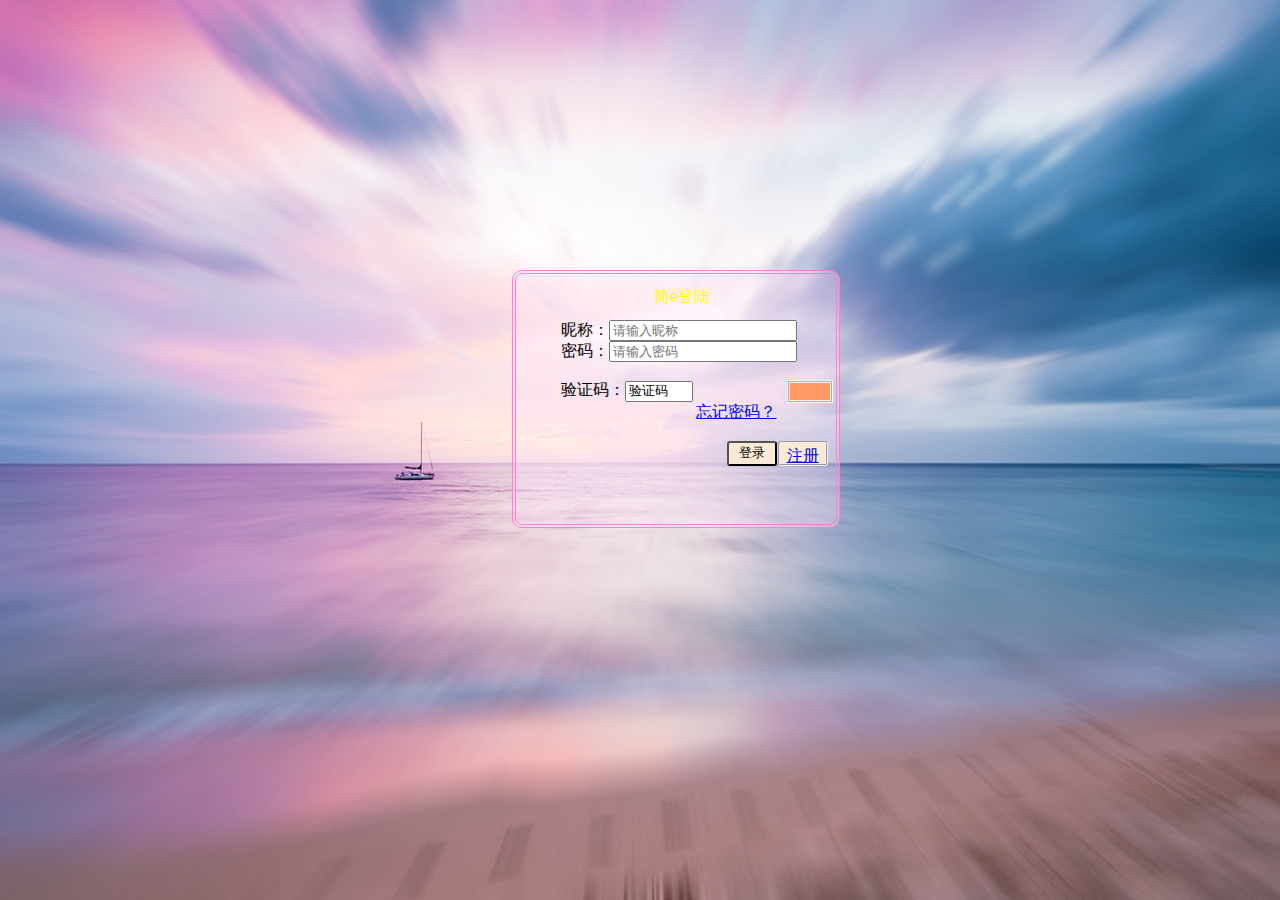
<file: Login_Register/login.html>
<!DOCTYPE html PUBLIC "-//W3C//DTD HTML 4.01 Transitional//EN" "http://www.w3.org/TR/html4/loose.dtd">
        <html>
        <head>
            <meta http-equiv="Content-Type" content="text/html; charset=UTF-8">
            <title>登录窗口</title>


            <style>
                body{
                    background-image:url("images/1.jpg");
                    background-size:100% 100%;
                    background-position:center;
                    background-attachment:fixed;
                }
                #main_box {
                    position:absolute;
                    top:30%;
                    left:40%;
                    width:320px;
                    height:250px;
                    background-color: rgba(255, 226, 249, 0.35);
                    border:double;
                    border-width:4px;
                    -webkit-border-radius:10px;
                    -moz-border-radius:10px;
                    border-color: #ff80cf;
                }
                .txt{
                    width: 180px;
                }
                #vcode{
                    width: 60px;
                }
                #title{
                    position:relative;
                    left:43%;
                    top:5%;
                    font-family:'Segoe UI', Tahoma, Geneva, Verdana, sans-serif;
                    color:yellow;
                }
                #login_form{
                    position:relative;
                    width:94%;
                    height:90%;

                    top:10%;
                }
                #form_widget{
                    position:relative;
                    left:15%;

                }
                #search_pass_link{
                    position:relative;
                    left:45%;

                }
                #code {
                    position:relative;
                    top:-49%;
                    left:85%;
                    border-width:2px;
                    border:double;
                    border-color:aliceblue;
                    text-align:center;
                    width:40px;
                    height:17px;
                    color: deepskyblue; /*字体颜色白色*/
                    background-color: #FF9966;
                    font-size: 15px;
                    font-family: "华康娃娃体W5";
                    margin-left: 5%;
                    cursor: pointer;
                }
                #login_in {
                    position: relative;
                    background-color: antiquewhite;
                    left: 55%;
                    -webkit-border-radius: 3px;
                    -moz-border-radius: 3px;
                    width:50px;
                    height: 25px;
                }
                #login_zhuce {
                    position: relative;
                    text-align: center;
                    padding-top: 3px;
                    border: groove;
                    border-width:2px;
                    width:46px;
                    height: 18px;
                    background-color: antiquewhite;
                    top:-25px;
                    left: 72%;
                    -webkit-border-radius: 3px;
                    -moz-border-radius: 3px;
                }

            </style>

        </head>
<body>
<!--<script type="text/javascript">
    function check() {
        if(document.getElementById("box_name").value==""){
            alert("没有输入用户名！");
            return false;
        }else if(document.getElementById("box_pass").value==""){
            alert("没有输入密码！");
            return false;
        }else {
            return true;
        }
    }
</script>-->
<div id="main_box">
    <span id="title">简e登陆</span>
    <div id="login_form">
        <form method="post" action="login.php">
            <div id="form_widget">

                昵称：<input type="text" placeholder="请输入昵称" name="Qname" id="box_name" class="txt" />
                <br />

                密码：<input type="password" placeholder="请输入密码" name="password" id="box_pass" class="txt" />
                <br>

                <br />
                验证码：<input type="text" id="vcode" placeholder="验证码" value="验证码" required onfocus="this.value=''"/>
                <br />
                <div id="search_pass_link">
                    <a href="#">忘记密码？</a>
                </div>
                <br />
                <input id="login_in" type="submit" value="登录" onclick="return check()" onmouseout="this.style.backgroundColor='#FC5628'">

                <a href="register.html"><div id="login_zhuce" >注册</div></a>


            </div>

        </form>
        <div id="code" title="看不清，换一张"></div>
    </div>
</div>
<script type="text/javascript">
    var code;//声明一个变量用于存储生成的验证码
    document.getElementById("code").onclick = changeImg;
    function changeImg() {
        //alert("换图片");
        var arrays = new Array(
            '1', '2', '3', '4', '5', '6', '7', '8', '9', '0',
            'a', 'b', 'c', 'd', 'e', 'f', 'g', 'h', 'i', 'j',
            'k', 'l', 'm', 'n', 'o', 'p', 'q', 'r', 's', 't',
            'u', 'v', 'w', 'x', 'y', 'z',
            'A', 'B', 'C', 'D', 'E', 'F', 'G', 'H', 'I', 'J',
            'K', 'L', 'M', 'N', 'O', 'P', 'Q', 'R', 'S', 'T',
            'U', 'V', 'W', 'X', 'Y', 'Z'
        );
        code = '';//重新初始化验证码
        //alert(arrays.length);
        //随机从数组中获取四个元素组成验证码
        for (var i = 0; i < 4; i++) {
            //随机获取一个数组的下标
            var r = parseInt(Math.random() * arrays.length);
            code += arrays[r];
            //alert(arrays[r]);
        }
        //alert(code);
        document.getElementById('code').innerHTML = code;//将验证码写入指定区域
    }

    //效验验证码(表单被提交时触发)
    function check() {
        while (1){
        //获取用户输入的验证码

        var input_code = document.getElementById('vcode').value;
        //alert(input_code+"----"+code);
        if(document.getElementById("box_name").value==""){
            alert("没有输入用户名！");
            return false;
        }
        if(document.getElementById("box_pass").value==""){
            alert("没有输入密码！");
            return false;
        }
        if (input_code.toLowerCase() == code.toLowerCase()) {
            //验证码正确(表单提交)
            return true;
        }else {
        alert("请输入正确的验证码!");
        //验证码不正确,表单不允许提交
        return false;
        }
    }
    }
</script>
</body>
</html>
</file>
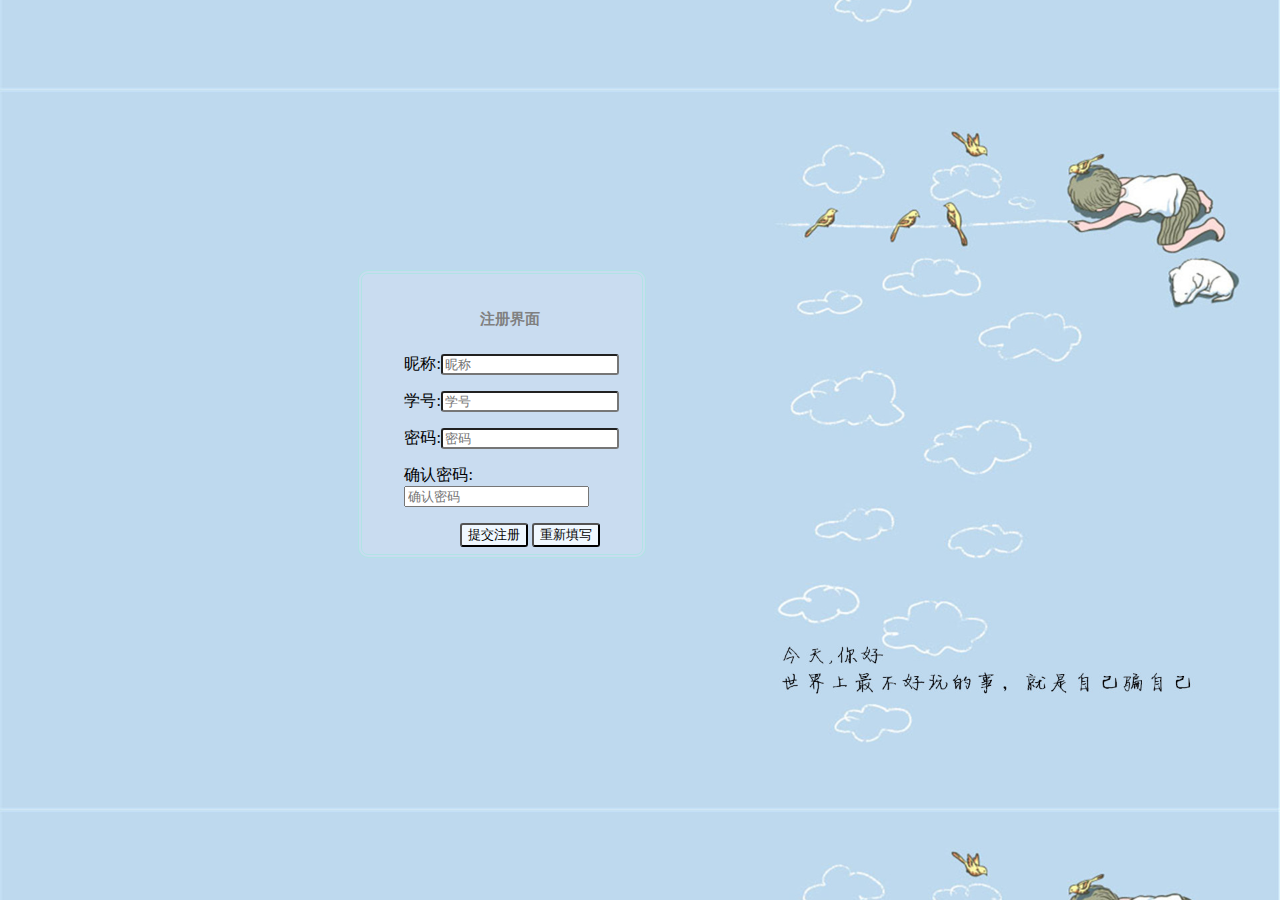
<file: Login_Register/register.html>
<!DOCTYPE html>
<html lang="en">
<head>
    <meta charset="UTF-8">
    <title>注册</title>
    <style>
        #outbox{

            position:absolute;
            top:30%;
            left:28%;
            width:280px;
            height:280px;
            background-color: rgba(245, 237, 251, 0.2);
            border:double;
            border-color:rgba(152, 233, 218,0.5);
            border-width:4px;
            border-radius:10px;
            -moz-border-radius:10px;
        }
        body{
            background-image:url("images/2.jpg");
            background-attachment:fixed;
            background-position:center;
            background-size:100%;
        }
        #title{
            position:relative;
            left:42%;
            font-family:Arial;
            color:#808080;
            font-size:15px;
        }
        #form_box {
            position: relative;

            left: 15%;
            width: 80%;
            height: 70%;
        }
        .inPut {
            -webkit-border-radius:3px;
            -moz-border-radius:3px;
            width:170px;
        }
        #last {
            border-color: rgba(152, 233, 218,0.5);
            -webkit-border-radius: 3px;
            -moz-border-radius: 3px;
            width:137px;
        }
        .register{
            position:relative;
            background-color:aliceblue;
            border-radius:3px;
            left:25%;
        }
    </style>
</head>
<body>
<div id="outbox">

    <h1><span id="title">注册界面</span></h1>
    <div id="form_box">
        <form method="post" action="register.php">
            昵称:<input class="inPut" type="text" name="Q_name" placeholder="昵称" required />
            <p>学号:<input class="inPut" type="text" name="StudyNum" placeholder="学号" required /></p>
            <p>密码:<input id="pw" class="inPut" type="password" name="Password" placeholder="密码" required /></p>
            <p>确认密码:<input placeholder="确认密码" name="Repass" type="password"></p>
            <input class="register" type="submit" onkeyup="pw_recheck()" name="提交注册" value="提交注册">
            <input class="register" type="reset" name="重新填写" value="重新填写">
        </form>
    </div>

</div>
<script type="text/javascript">
    function pw_recheck() {
        var password=document.getElementById("pw").value;
        var repass = document.getElementsByName("Repass").value;
        if(repass == ""){
            alert("请确认密码！");

            return false;
        }else if(password!=repass){
            alert('两次密码输入不一致！请重新输入！');
            return false;
        }else return true;
    }
</script>
</body>
</html>
</file>
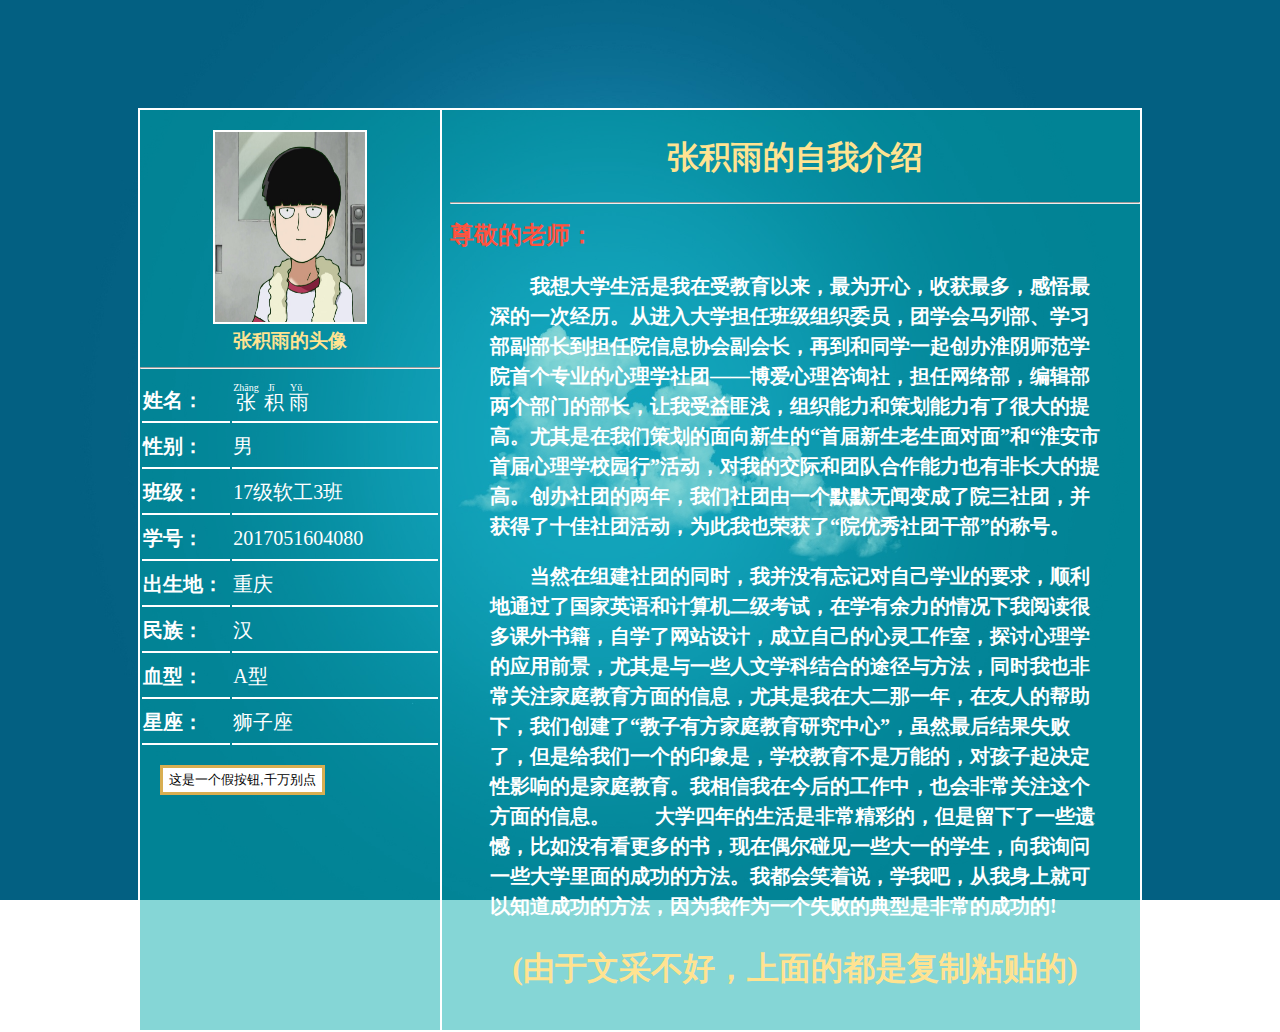
<file: HTML5test/01_introduce/01_introduce.html>
<!DOCTYPE html>
<html lang="en">
<head>
    <meta charset="UTF-8">
    <title>张积雨的自我介绍</title>
    <style type="text/css">
        body{
            background-image: url("image/intro_bg.jpg");
            background-size: 100% 100%;
            background-repeat: no-repeat;
            background-attachment: fixed;
        }
        #intro{
            width: 1000px;
            height: 920px;
            position: relative;
            top:100px;
            margin: 0 auto;
            background-color: rgba(0, 170, 170, 0.48);
            border: solid;
            border-width: 2px;
            border-color: white;
        }
        #left{
            width:30%;
            height: 100%;
            float: left;
            border-right: solid;
            border-color: white;
            border-width: 2px;

        }
        #right{
            width:69%;
            height: 100%;
            float: right;
        }
        #head{
            width: 150px;
            height: 190px;
            border: solid;
            border-color: white;
            border-width: 2px;
            position: relative;
            background-image: url("image/head.jpeg");
            background-size: 100% 100%;
            background-repeat: no-repeat;
            top: 20px;
            margin: 0 auto;
        }
        article{
            position: relative;
            top:5px;
            text-align: center;
            color: #ffe391;
        }
        #intro-table{
            width: 100%;
        }
        #intro-table tr td{
            height: 40px;
            border-bottom: solid;
            border-width: 2px;
            border-color:white;
            color: white;
            font-size: 20px;
        }
        .title{
            width: 30%;
        }
        .content{
            width: 70%;
        }
        p {
            text-indent: 2em;
            font-size: 20px;
            color: white;
            line-height: 30px;
        }
        button{
            background-color: white;
            width: auto;
            height: 30px;
            border:solid;
            border-color: #d8ae51;
            position: relative;
            left: 20px;
        }

    </style>
</head>
<body>
    <section>
        <div id="intro">
            <div id="left">
                <div id="head">
                </div>
                <article>
                    <h3>张积雨的头像</h3>
                </article>
                <hr>
                <table id="intro-table">
                        <tr>
                            <td class="title">
                                <strong>姓名：</strong>
                            </td>
                            <td class="content">
                                <ruby>
                                    张<rt>Zhāng</rt>
                                    积<rt>Jī</rt>
                                    雨<rt>Yǔ</rt>
                                </ruby>
                            </td>
                        </tr>
                        <tr>
                            <td class="title">
                                <strong>性别：</strong>
                            </td>
                            <td class="content">
                                男
                            </td>
                        </tr>
                    <tr>
                        <td class="title">
                            <strong>班级：</strong>
                        </td>
                        <td class="content">
                            17级软工3班
                        </td>
                    </tr>
                    <tr>
                        <td class="title">
                            <strong>学号：</strong>
                        </td>
                        <td class="content">
                            2017051604080
                        </td>
                    </tr>
                        <tr>
                            <td class="title">
                                <strong>出生地：</strong>
                            </td>
                            <td class="content">
                                重庆
                            </td>
                        </tr>
                    <tr>
                        <td class="title">
                            <strong>民族：</strong>
                        </td>
                        <td class="content">
                            汉
                        </td>
                    </tr>
                        <tr>
                            <td class="title">
                                <strong>血型：</strong>
                            </td>
                            <td class="content">
                                A型
                            </td>
                        </tr>
                    <tr>
                        <td class="title">
                            <strong>星座：</strong>
                        </td>
                        <td class="content">
                            狮子座
                        </td>
                    </tr>
                </table>
                <br>
                <button name="happy" onclick="happy();" id="happy">这是一个假按钮,千万别点</button>
            </div>
            <div id="right">
                <article>
                    <h1><strong>张积雨的自我介绍</strong></h1>
                    <hr>
                </article>
                <aside><h2><span style="color: #ff523f">尊敬的老师：</span></h2></aside>
                <blockquote>
                    <b><p>我想大学生活是我在受教育以来，最为开心，收获最多，感悟最深的一次经历。从进入大学担任班级组织委员，团学会马列部、学习部副部长到担任院信息协会副会长，再到和同学一起创办淮阴师范学院首个专业的心理学社团——博爱心理咨询社，担任网络部，编辑部两个部门的部长，让我受益匪浅，组织能力和策划能力有了很大的提高。尤其是在我们策划的面向新生的“首届新生老生面对面”和“淮安市首届心理学校园行”活动，对我的交际和团队合作能力也有非长大的提高。创办社团的两年，我们社团由一个默默无闻变成了院三社团，并获得了十佳社团活动，为此我也荣获了“院优秀社团干部”的称号。
                    </p>
                    <p>当然在组建社团的同时，我并没有忘记对自己学业的要求，顺利地通过了国家英语和计算机二级考试，在学有余力的情况下我阅读很多课外书籍，自学了网站设计，成立自己的心灵工作室，探讨心理学的应用前景，尤其是与一些人文学科结合的途径与方法，同时我也非常关注家庭教育方面的信息，尤其是我在大二那一年，在友人的帮助下，我们创建了“教子有方家庭教育研究中心”，虽然最后结果失败了，但是给我们一个的印象是，学校教育不是万能的，对孩子起决定性影响的是家庭教育。我相信我在今后的工作中，也会非常关注这个方面的信息。
                        　　大学四年的生活是非常精彩的，但是留下了一些遗憾，比如没有看更多的书，现在偶尔碰见一些大一的学生，向我询问一些大学里面的成功的方法。我都会笑着说，学我吧，从我身上就可以知道成功的方法，因为我作为一个失败的典型是非常的成功的!
                    </p></b>
                </blockquote>
                <article><h1>(由于文采不好，上面的都是复制粘贴的)</h1></article>
            </div>
        </div>
    </section>
<script type="text/javascript">
    function happy() {
        for(var i=0;i<1000;i++){
            alert("讨厌厌");
        }
    }


</script>
</body>
</html>
</file>
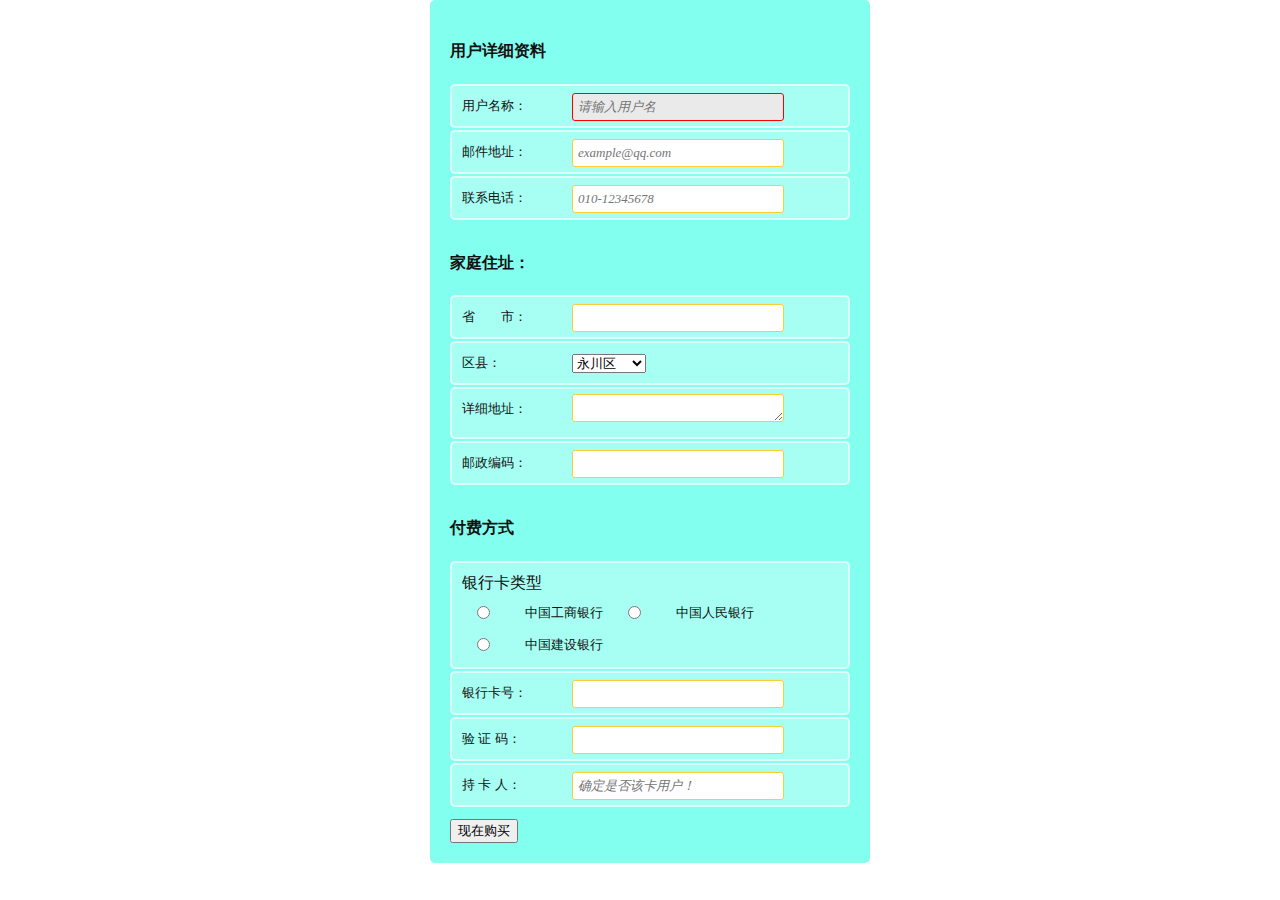
<file: HTML5test/02_biaodan/2017051604029 肖春玲/user_info.html>
<!DOCTYPE html>
<html lang="en">
<head>
    <meta charset="UTF-8">
    <title>用户信息收取</title>
    <style type="text/css">
        /*分别定义HTML中和标记之的距离样式*/

        html, body, h1, form, fieldset, legend, ol, li {
            margin: 0;
            padding: 0;
        }
        /*定义<body>标记样式*/
        body {
            background: #ffffff;
            color: #111111;
            font-family: Georgia, "Times New Roman", Times, serif;
            padding-left: 20px;

        }
        /*定义付费内容的样式*/
        form#payment {
            background: #82ffee;
            -webkit-border-radius: 5px;
            border-radius: 5px;
            padding: 20px;
            width: 400px;
            margin:auto;
        }
        form#payment fieldset {
            border: none;
            margin-bottom: 10px;
        }
        form#payment fieldset:last-of-type { margin-bottom: 0; }

        form#payment ol li {
            background: #4efff4;
            background: rgba(255, 255, 255, .3);
            border-color: #e3ebc3;
            border-color: rgba(255, 255, 255, .6);
            border-style: solid;
            border-width: 2px;
            -webkit-border-radius: 5px;
            line-height: 30px;
            list-style: none;
            padding: 5px 10px;
            margin-bottom: 2px;
        }
        form#payment ol ol li {
            background: none;
            border: none;
            float: left;
        }
        form#payment label {
            float: left;
            font-size: 13px;
            width: 110px;
        }
        form#payment fieldset fieldset label {
            background: none no-repeat left 50%;
            line-height: 20px;
            padding: 0 0 0 30px;
            width: auto;
        }
        form#payment fieldset fieldset label:hover { cursor: pointer; }
        form#payment input:not([type=radio]), form#payment textarea {
            background: #ffffff;
            border: #FC3 solid 1px;
            -webkit-border-radius: 3px;
            font: italic 13px Georgia, "Times New Roman", Times, serif;
            outline: none;
            padding: 5px;
            width: 200px;
        }
        form#payment input:not([type=submit]):focus, form#payment textarea:focus {
            background: #eaeaea;
            border: #F00 solid 1px;
        }
        form#payment input[type=radio] {
            float: left;
            margin-right: 5px;
        }
    </style>
</head>
<body>
<form id="payment">
    <fieldset>
        <h4>用户详细资料</h4>
        <ol>
            <li>
                <label for="name">用户名称：</label>
                <input id="name" name="name" type="text" placeholder="请输入用户名" required autofocus>
            </li>
            <li>
                <label for="email">邮件地址：</label>
                <input id="email" name="email" type="email" placeholder="example@qq.com" required>
            </li>
            <li>
                <label for="phone">联系电话：</label>
                <input id="phone" name="phone" type="tel" placeholder="010-12345678" required>
            </li>
        </ol>
    </fieldset>
    <fieldset>
        <h4>家庭住址：</h4>
        <ol>
            <li>
                <label for="country">省&nbsp;&nbsp;&nbsp;&nbsp;&nbsp;&nbsp;&nbsp;&nbsp;市：</label>
                <input id="country" name="country" type="text" required>
            </li>
            <li>
                <label for="address">区县：</label>
                <select id="quxian" name="address" rows="1" required>
                    <option>
                        永川区
                    </option>
                    <option>
                        渝北区
                    </option>
                    <option>
                        沙坪坝区
                    </option>
                    <option>
                        万州区
                    </option>
                </select>
            </li>
            <li>
                <label for="address">详细地址：</label>
                <textarea id="address" name="address" rows="1" required></textarea>
            </li>
            <li>
                <label for="postcode">邮政编码：</label>
                <input id="postcode" name="postcode" type="text" required>
            </li>

        </ol>
    </fieldset>
    <fieldset>
        <h4>付费方式</h4>
        <ol>
            <li>
                <fieldset>
                    <legend>银行卡类型</legend>
                    <ol>
                        <li>
                            <input id="visa" name="cardtype" type="radio">
                            <label for="visa">中国工商银行</label>
                        </li>
                        <li>
                            <input id="amex" name="cardtype" type="radio">
                            <label for="amex">中国人民银行</label>
                        </li>
                        <li>
                            <input id="mastercard" name="cardtype" type="radio">
                            <label for="mastercard">中国建设银行</label>
                        </li>
                    </ol>
                </fieldset>
            </li>
            <li>
                <label for="cardnumber">银行卡号：</label>
                <input id="cardnumber" name="cardnumber" type="number" required>
            </li>
            <li>
                <label for="secure">验 证 码：</label>
                <input id="secure" name="secure" type="number" required>
            </li>
            <li>
                <label for="namecard">持 卡 人：</label>
                <input id="namecard" name="namecard" type="text" placeholder="确定是否该卡用户！" required>
            </li>
        </ol>
    </fieldset>
    <fieldset>
        <button type="submit">现在购买</button>
    </fieldset>
</form>
</body>
</html>
</file>
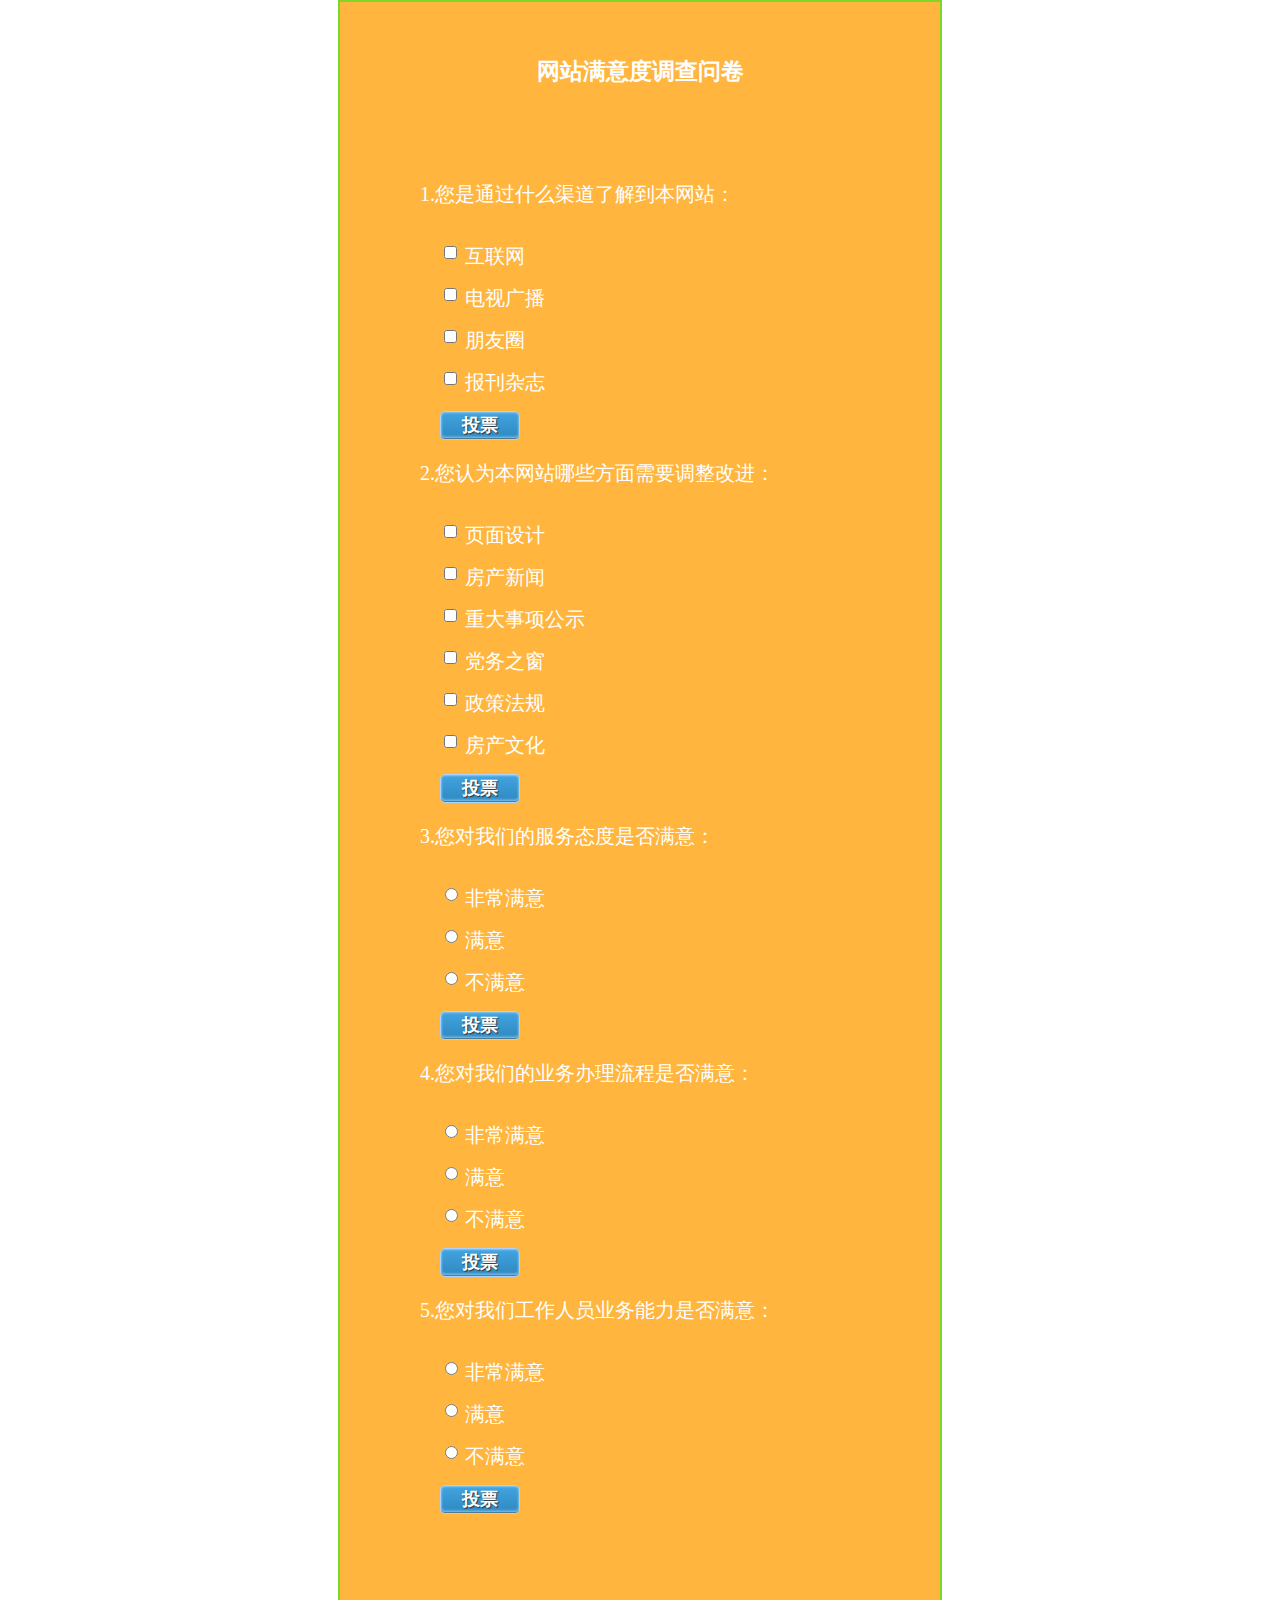
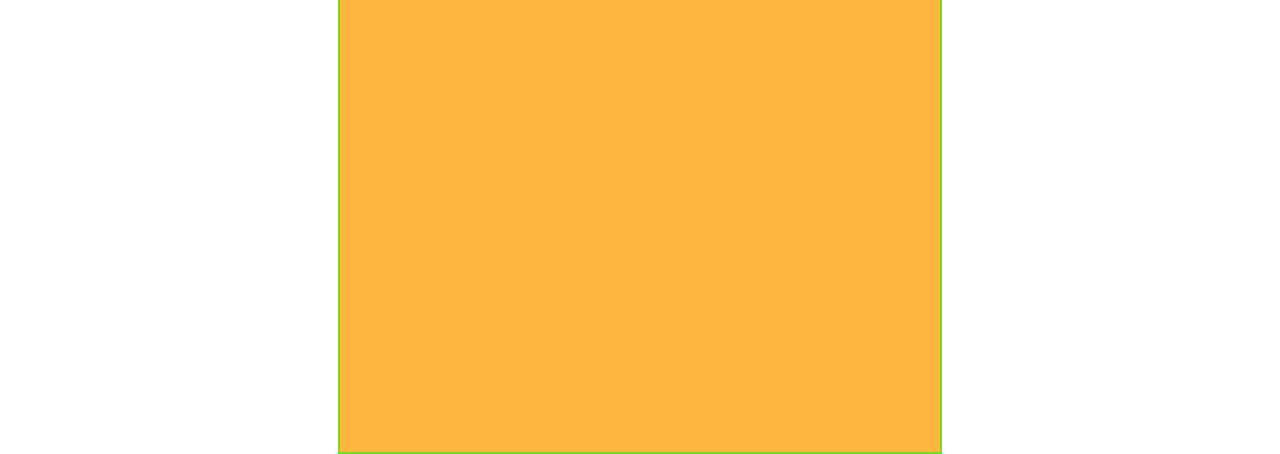
<file: HTML5test/02_biaodan/wenjuan/wenjuan.html>
<html>
<head>
    <title>
        网站满意度调查
    </title>
    <meta http-equiv="content-type" content="text/html; charset=UTF-8">
    <style>
        body {
            margin: 0;
            color: white;
            font-family: "Adobe 仿宋 Std R";
            font-size: 20px;
        }
        .header a { color: #1d5494; }
        #title{
            padding-top:30px;
            text-align: center;
        }
        a { color: #225592; text-decoration: none; }
        .content {
            width: 600px;
            margin: 0 auto;
            height: 2050px;
            border: solid;
            border-color: #7BD827;
            border-width: 2px;
            background-color: #ffb53e;
        }
        .vote { display: block; margin-left: 40px; float: left; }
        .votechoice { padding-top: 20px; }
        .votechoice input { float: left; }
        .votechoice ul { list-style-type: none; padding-top: 10px; }
        .votechoice ul li { width: 100%; float: left; padding-top: 15px; margin-left: 20px; }
        .votechoicename { display: block; width: 340px; padding-left: 25px; }
        .button { width: 80px; line-height: 25px; text-align: center; font-size: 18px; font-weight: bold; color: #ffffff; text-shadow: 1px 1px 1px #333; border-radius: 5px; margin: 0 20px 20px 0; position: relative; overflow: hidden; border: 1px solid #a9d4ff; background-color: #7d9dff; box-shadow: 0 1px 2px #8fcaee inset, 0 -1px 0 #497897 inset, 0 -2px 3px #8fcaee inset; background: -webkit-linear-gradient(top, #42a4e0, #2e88c0); background: -moz-linear-gradient(top, #42a4e0, #2e88c0); background: linear-gradient(top, #42a4e0, #2e88c0); }
    </style>

<body style="">
<div class="content">
    <div id="title"><h3>网站满意度调查问卷</h3></div>
    <div class="vote" >
        <div class="votechoice">
            <ul class="vote1">
                <p>1.您是通过什么渠道了解到本网站：</p>
                <li>
                    <input type="checkbox" value="互联网" />
                    <span class="votechoicename">互联网</span></li>
                <li>
                    <input type="checkbox" value="电视广播" />
                    <span class="votechoicename">电视广播</span></li>
                <li>
                    <input type="checkbox" value="朋友圈" />
                    <span class="votechoicename">朋友圈</span></li>
                <li>
                    <input type="checkbox" value="报刊杂志" />
                    <span class="votechoicename">报刊杂志</span></li>
                <li>
                    <button type="button" class="button blue" onClick="submitvote(this)">投票</button>
                </li>
            </ul>
        </div>
        <div class="votechoice">
            <ul class="vote2">
                <p>2.您认为本网站哪些方面需要调整改进：</p>
                <li>
                    <input type="checkbox" value="页面设计">
                    <span class="votechoicename">页面设计</span></li>
                <li>
                    <input type="checkbox" value="房产新闻" />
                    <span class="votechoicename">房产新闻</span></li>
                <li>
                    <input type="checkbox" value="重大事项公示" />
                    <span class="votechoicename">重大事项公示</span></li>
                <li>
                    <input type="checkbox" value="党务之窗" />
                    <span class="votechoicename">党务之窗</span></li>
                <li>
                    <input type="checkbox" value="政策法规" />
                    <span class="votechoicename">政策法规</span></li>
                <li>
                    <input type="checkbox" value="房产文化" />
                    <span class="votechoicename">房产文化</span></li>
                <li>
                    <button type="button" class="button blue" onClick="submitvote(this)">投票</button>
                </li>
            </ul>
        </div>
        <div class="votechoice">
            <ul class="vote3">
                <p>3.您对我们的服务态度是否满意：</p>
                <li>
                    <input type="radio" name="taidu" value="非常满意" />
                    <span class="votechoicename">非常满意</span></li>
                <li>
                    <input type="radio" name="taidu" value="满意" />
                    <span class="votechoicename">满意</span></li>
                <li>
                    <input type="radio" name="taidu" value="不满意" />
                    <span class="votechoicename">不满意</span></li>
                <li>
                    <button type="button" class="button blue" onClick="submitvote(this)">投票</button>
                </li>
            </ul>
        </div>
        <div class="votechoice">
            <ul class="vote4">
                <p>4.您对我们的业务办理流程是否满意：</p>
                <li>
                    <input type="radio" name="liucheng" value="非常满意" />
                    <span class="votechoicename">非常满意</span></li>
                <li>
                    <input type="radio" name="liucheng" value="满意" />
                    <span class="votechoicename">满意</span></li>
                <li>
                    <input type="radio" name="liucheng" value="不满意" />
                    <span class="votechoicename">不满意</span></li>
                <li>
                    <button type="button" class="button blue" onClick="submitvote(this)">投票</button>
                </li>
            </ul>
        </div>
        <div class="votechoice">
            <ul class="vote5">
                <p>5.您对我们工作人员业务能力是否满意：</p>
                <li>
                    <input type="radio" name="nengli" value="非常满意" />
                    <span class="votechoicename">非常满意</span></li>
                <li>
                    <input type="radio" name="nengli" value="满意" />
                    <span class="votechoicename">满意</span></li>
                <li>
                    <input type="radio" name="nengli" value="不满意" />
                    <span class="votechoicename">不满意</span></li>
                <li>
                    <button type="button" class="button blue" onClick="submitvote(this)">投票</button>
                </li>
            </ul>
        </div>
    </div>
</div>
</body>
<script>
    function submitvote(event){
        var checkstatus = event.parentNode.parentNode.getElementsByTagName('input');
        var infomessage=false;
        for(var i=0;i<checkstatus.length;i++){
            if(checkstatus[i].checked){
                infomessage=true;
            }
        }
        if(infomessage){
            alert("投票成功！");
        }else{
            alert("请选择选项后再点击投票按钮！");
        }
    }
</script>
</html>
</file>
